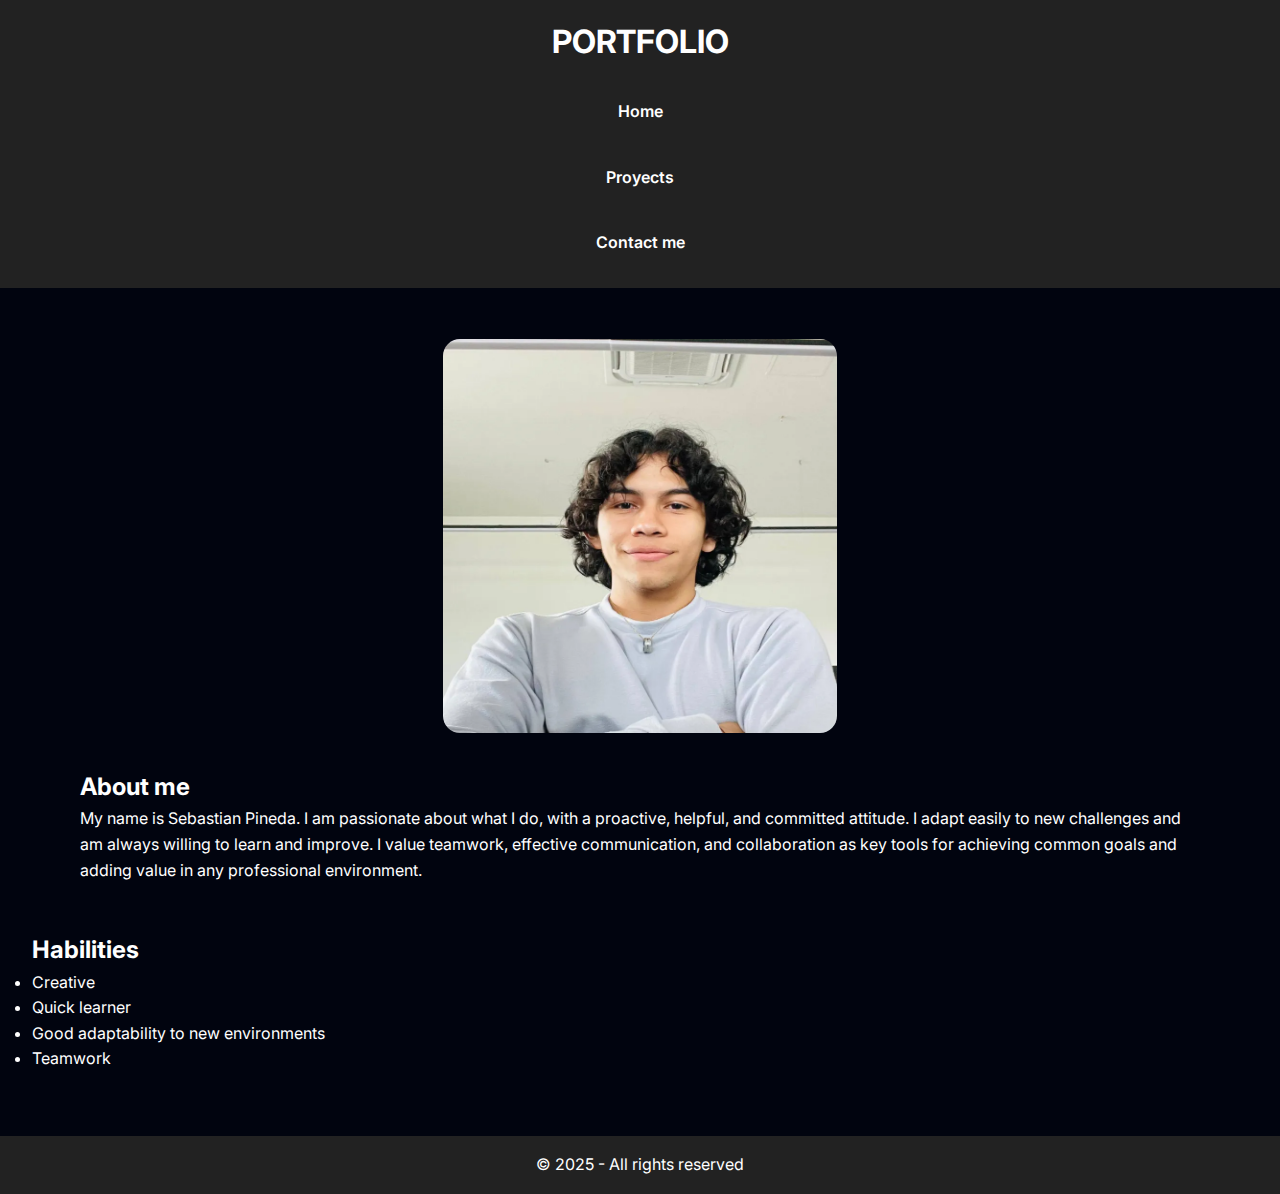
<file: index.html>
<!DOCTYPE html>
<html lang="es">

<head>
    <meta charset="UTF-8" />
    <meta name="viewport" content="width=device-width, initial-scale=1.0" />

    <link rel="stylesheet" href="assets/css/styles.css"> <!-- Aqui conectamos nuestro archivo CSS externo -->
    <title>Pagina Responsive</title>
</head>

<body>
    <header>
        <h1>PORTFOLIO</h1> <!-- Titulo principal de la pagina -->
        <nav> <!-- Menu de navegacion -->
            <a href="#home">Home</a>
            <a href="proyects.html">Proyects</a>
            <a href="contact.html">Contact me</a>
        </nav>
    </header>

    <main class="main"> <!-- Contenido principal -->
        <section class="introduction" id="home"> <!-- Seccion introduccion -->
            <div class="home">
                <img src="assets/img/Me.png" alt="Picture of person" />
              <div class="home-text">
                    <h2>About me</h2>
                    <p>
                        My name is Sebastian Pineda. I am passionate about what I do, with a proactive, helpful, and committed attitude. I adapt easily to new challenges and am always willing to learn and improve. I value teamwork, effective communication, and collaboration as key tools for achieving common goals and adding value in any professional environment.
                    </p>
                </div>
            </div>
        </section>
        <section class="habilities"> <!-- Seccion de habilidades -->
            <h2>Habilities</h2>
            <ul>
                <li>Creative</li>
                <li>Quick learner</li>
                <li>Good adaptability to new environments</li>
                <li>Teamwork</li>
            </ul>
    </main>

    <footer class="footer">
        &copy; 2025 - All rights reserved <!-- Pie de pagina con derechos -->
    </footer>
</body>

</html>
</file>
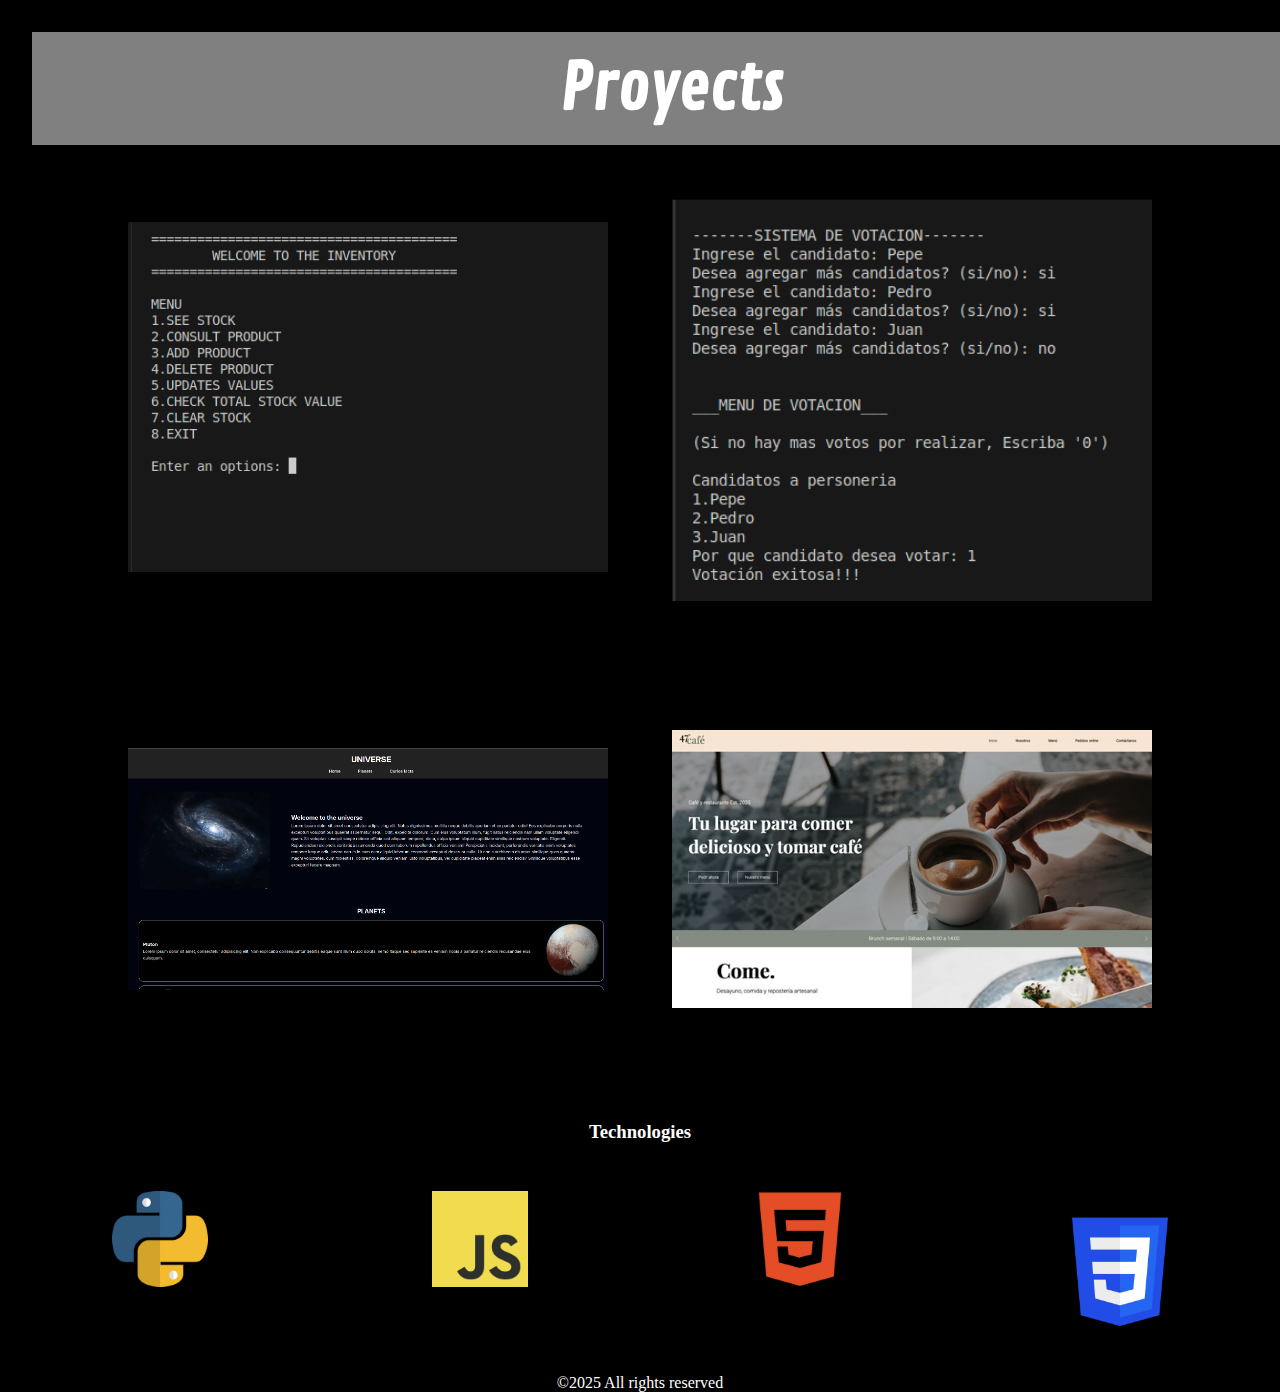
<file: proyects.html>
<!DOCTYPE html>
<html lang="en">

<head>
    <meta charset="UTF-8">
    <meta name="viewport" content="width=device-width, initial-scale=1.0">
    <link rel="stylesheet" href="assets/css/proyect.css">
    <title>Proyects</title>
</head>

<body>
    <header>
        <h1>Proyects</h1>
    </header>
    <main>
        <section class="proyects">
            <img src="assets/img/gestioninventario.png" alt="Picture of a proyect">
            <img src="assets/img/validacionvotos.png" alt="Picture of a proyect">
            <img src="assets/img/website.png" alt="Picture of website">
            <img src="assets/img/website2.jpg" alt="Picture of website">
        </section>
        <section class="technologies">
            <h3>Technologies</h3>
            <div class="technologies-pictures">
                <img class="logo" id="python" src="assets/img/python-logo.png" alt="">
                <img class="logo" id="javascript" src="assets/img/JavaScript-logo.png" alt="">
                <img class="logo" id="html" src="assets/img/html-logo.png" alt="">
                <img class="logo"  src="assets/img/css-logo.png" alt="">
            </div>    
        </section>
    </main>
    <footer>
        &copy;2025 All rights reserved
    </footer>
</body>

</html>
</file>
<file: assets/css/styles.css>
@import url('https://fonts.googleapis.com/css2?family=Inter:ital,opsz,wght@0,14..32,100..900;1,14..32,100..900&family=Oswald:wght@200..700&display=swap');

*{
    margin: 0;
    padding: 0;
    box-sizing: border-box;
    font-family: "Inter", sans-serif;
}

body {
    font-family: Arial, sans-serif;
    line-height: 1.6;
    background-color: #01040f;
    color: #ffffff;
    height: 100vh;
}

header {
    color: white;
    padding: 1rem;
    text-align: center;
    background-color: #222;
}

nav {
    margin-top: 0.5rem;
}

nav a {
    color: white;
    margin: 0 1rem;
    text-decoration: none;
    font-weight: 600;
    padding: 1rem;
    transition: all .3s ease-in-out;
}

nav a:hover {
    background-color: gray;
    border-radius: 10px;

}

.main {
    padding: 2rem;
    max-width: 100%;
    margin: auto;
}

.introduction {
    display: flex;
    gap: 2rem;
    color: #fff;

}

.introduction img {
    max-width: 100%;
    width: 25rem;
    border: solid transparent;
    border-radius: 5% ;
}

.home {
    display: flex;
    justify-content: center;
    padding: 1rem;
}

.home-text {
    margin: 5rem;
    justify-content: center;
    display: flex;
    flex-direction: column;
}


footer {
    background-color: #222;
    color: #fff;
    text-align: center;
    padding: 1rem;
    margin-top: 2rem;
    width: 100%;
}



@media (max-width:1600px) {
    .home {
        display: flex;
        justify-content: center;
    }

    .home-text {
        display: flex;
        flex-direction:column ;
        justify-content: center;
        margin: 2rem;
    }

    .home img {
        aspect-ratio: 3/3;
    }
}

@media (max-width:1328px) and (min-width:768px){
    .home {
        display: flex;
        flex-direction: column;
        align-items: center;
    }

    .introduction {
        display: flex;
        flex-direction: column;
    }

    .introduction img{
        width: 25rem;
    }

    nav {
        display: flex;
        flex-direction: column;
        gap: 0.5rem;
        margin-top: 1rem;
        
    }


}


@media (max-width: 768px) {

    .home {
        display: flex;
        flex-direction: column;
        align-items: center;
    }

    .introduction {
        display: flex;
        flex-direction: column;
    }

    .introduction img {
        width: 25rem;
    }

    nav {
        display: flex;
        flex-direction: column;
        gap: 0.5rem;
        margin-top: 1rem;
        
    }

    .container-planet {
        display: flex;
        flex-direction: column;
        align-items: center;
    }

    .container-planet#earth {
        flex-direction: column;
    }

}
</file>
<file: assets/css/proyect.css>
@import url('https://fonts.googleapis.com/css2?family=Anton&family=Bebas+Neue&family=Contrail+One&family=Passion+One:wght@400;700;900&family=Special+Gothic+Expanded+One&display=swap');

* {
    margin: 0;
    padding: 0;
    box-sizing: border-box;
}

body{
    background-color: black;
}

header h1 {
    font-family: "Contrail One", sans-serif;
    color: #ffffff;
    text-align: center;
    padding: 1rem;
    font-size: 4rem;
    margin: 2rem;
    background-color: grey;
    width: 100%;
}

.proyects img {
    width: 30rem;
    max-width: 100%;
    justify-self: center;
    flex: 1;
    transition: 0.5s ease;
    margin: 1rem;
}

.proyects img:hover {
    flex: 4;
    width: 32rem;
    
}

.proyects {
    display: grid;
    grid-template-columns: 1fr 1fr;
    grid-template-rows: 1fr 1fr;
    gap: 2rem;
    align-items: center;
    justify-self: center;

}

.technologies h3{     
    margin-top: 2rem;
    color: white;
    text-align: center;
}

.technologies-pictures {
    display: grid;
    grid-template-columns: repeat(4,1fr);
    margin-block: 3rem;
}

.logo{
    justify-self: center;
    width: 6rem;
}

footer {
    color: #ffffff;
    text-align: center;
    
}


@media (max-width:1080px) {
    .proyects {
        display: grid;
        grid-template-columns: 1fr;
    }

    .technologies-pictures{
        display: grid;
        grid-template-columns: 1fr;
        gap: 2rem;
    }
    
}
</file>
